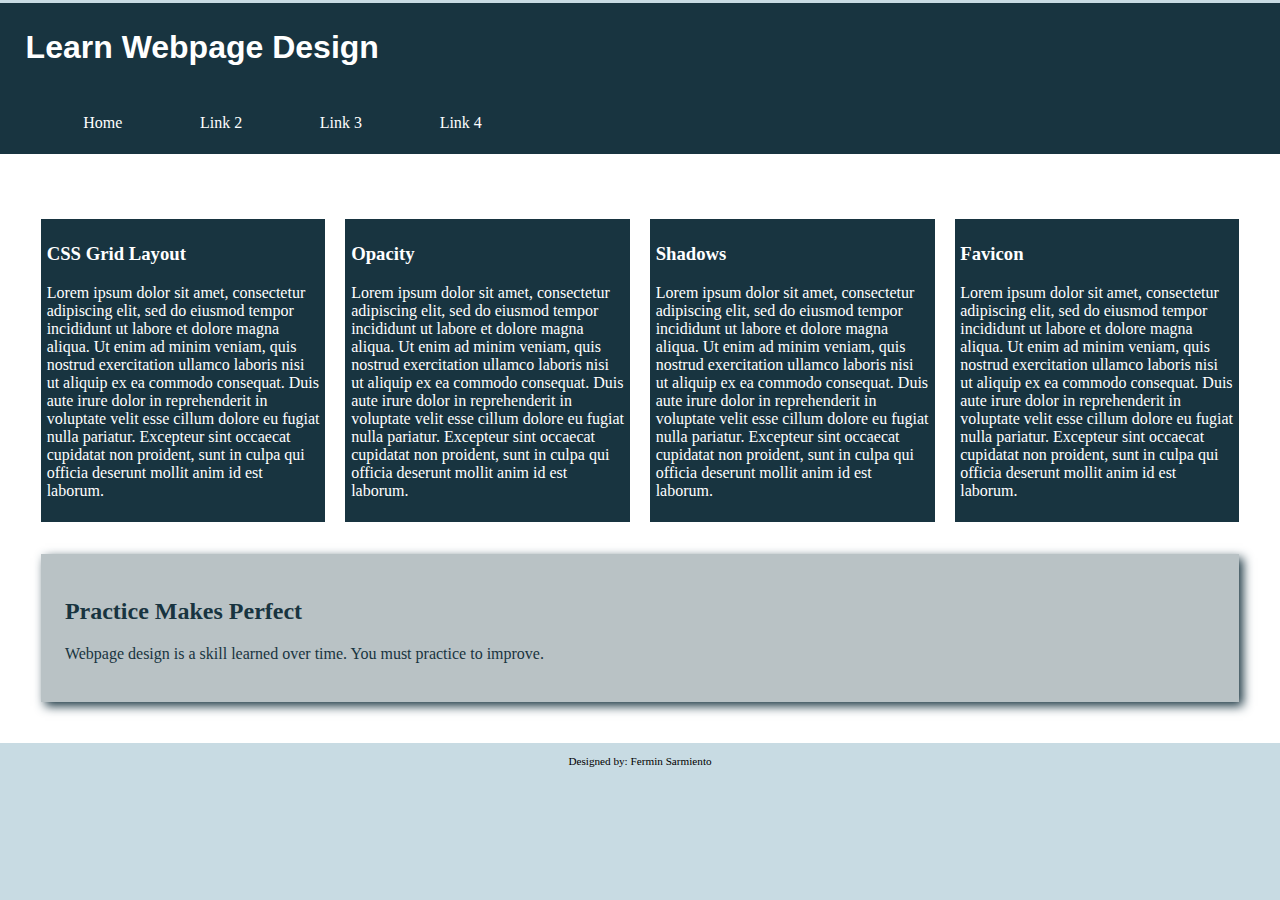
<file: ch7_apply/index.html>
<!DOCTYPE html>
<!-- Fermin Sarmiento, 10/29/2024 -->
<html lang="en">
<head>
	<title>Webpage Design</title>
	<meta charset="utf-8">
    <link rel="stylesheet" href="css/apply07.css">
    <meta name="viewport" content="width=device-width, initial-scale=1.0">
	<link rel="icon" type="image/png" sizes="32x32" href="images/favicon-32.png">
	<link rel="icon" type="image/png" sizes="180x180" href="images/appple-touch-icon.png">
	<link rel="icon" type="image/png" sizes="192x192" href="images/android-chrome-192.png">
</head>
<body>

	<div id="container">

        <!-- Use the header area for the website name or logo -->
        <header>
            <h1>Learn Webpage Design</h1>
        </header>

        <!-- Use the nav area to add hyperlinks to other pages within the website -->
        <nav>
            <ul>
                <li><a href="#">Home</a></li>
                <li><a href="#">Link 2</a></li>
                <li><a href="#">Link 3</a></li>
                <li><a href="#">Link 4</a></li>
            </ul>
        </nav>

        <!-- Use the main area to add the main content of the webpage -->
        <main>

            <article class="grid">
                    <section>
                        <h3>CSS Grid Layout</h3>
                        <p>Lorem ipsum dolor sit amet, consectetur adipiscing elit, sed do eiusmod tempor incididunt ut labore et dolore magna aliqua. Ut enim ad minim veniam, quis nostrud exercitation ullamco laboris nisi ut aliquip ex ea commodo consequat. Duis aute irure dolor in reprehenderit in voluptate velit esse cillum dolore eu fugiat nulla pariatur. Excepteur sint occaecat cupidatat non proident, sunt in culpa qui officia deserunt mollit anim id est laborum.</p>
                    </section>

                    <section>
                        <h3>Opacity</h3>
                        <p>Lorem ipsum dolor sit amet, consectetur adipiscing elit, sed do eiusmod tempor incididunt ut labore et dolore magna aliqua. Ut enim ad minim veniam, quis nostrud exercitation ullamco laboris nisi ut aliquip ex ea commodo consequat. Duis aute irure dolor in reprehenderit in voluptate velit esse cillum dolore eu fugiat nulla pariatur. Excepteur sint occaecat cupidatat non proident, sunt in culpa qui officia deserunt mollit anim id est laborum.</p>
                    </section>

                    <section>
                        <h3>Shadows</h3>
                        <p>Lorem ipsum dolor sit amet, consectetur adipiscing elit, sed do eiusmod tempor incididunt ut labore et dolore magna aliqua. Ut enim ad minim veniam, quis nostrud exercitation ullamco laboris nisi ut aliquip ex ea commodo consequat. Duis aute irure dolor in reprehenderit in voluptate velit esse cillum dolore eu fugiat nulla pariatur. Excepteur sint occaecat cupidatat non proident, sunt in culpa qui officia deserunt mollit anim id est laborum.</p>
                    </section>

                    <section>
                        <h3>Favicon</h3>
                        <p>Lorem ipsum dolor sit amet, consectetur adipiscing elit, sed do eiusmod tempor incididunt ut labore et dolore magna aliqua. Ut enim ad minim veniam, quis nostrud exercitation ullamco laboris nisi ut aliquip ex ea commodo consequat. Duis aute irure dolor in reprehenderit in voluptate velit esse cillum dolore eu fugiat nulla pariatur. Excepteur sint occaecat cupidatat non proident, sunt in culpa qui officia deserunt mollit anim id est laborum.</p>
                    </section>

                    <aside>
                        <h2>Practice Makes Perfect</h2>
                        <p>Webpage design is a skill learned over time. You must practice to improve.</p>
                    </aside>

            </article>

        </main>

        <!-- Use the footer area to add webpage footer content -->
        <footer>
            <p>Designed by: Fermin Sarmiento</p>
        </footer>

	</div>
	
</body>
</html>
</file>
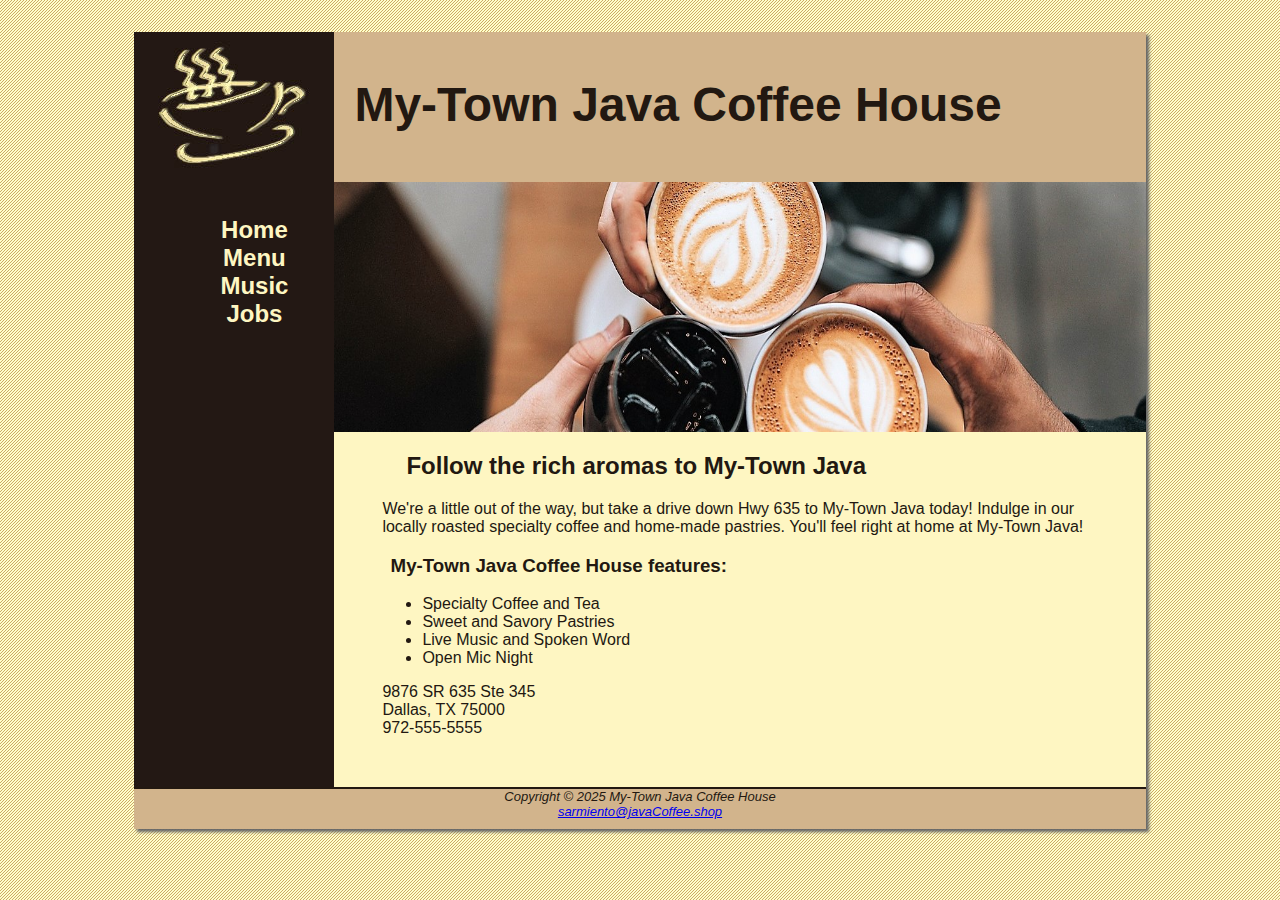
<file: mtjava/index.html>
<!DOCTYPE html>
<html>
	<head>
		<title>My-Town Java Coffee House</title>
		<link rel="stylesheet" href="mtjava.css">
		<meta name="viewport" content="width=device-width, initial-scale=1.0">
	</head>
	<body>
	<div id="wrapper">
	<header>
	<h1>My-Town Java Coffee House</h1>
	</header>
	<nav>
	<ul>
	  <li><a href="index.html">Home</a></li>
	  <li><a href="menu.html">Menu</a></li>
	  <li><a href="music.html">Music</a></li>
	  <li><a href="job.html">Jobs</a></li>
	</ul>
	</nav>
	<main>
	<div id="heroroad"></div>
	<h2>Follow the rich aromas to My-Town Java</h2>
	<p>We&#39;re a little out of the way, but take a drive down Hwy 635 to My-Town Java today! Indulge in our locally roasted specialty coffee and home-made pastries. You&#39;ll feel right at home at My-Town Java!</p>
	<h3>My-Town Java Coffee House features:</h3>
	<ul>
	  <li>Specialty Coffee and Tea</li>
	  <li>Sweet and Savory Pastries</li>
	  <li>Live Music and Spoken Word</li>
	  <li>Open Mic Night</li>
	</ul>
	<div>
	9876 SR 635 Ste 345<br>
	Dallas, TX 75000<br>
	<a id="mobile" href="tel:972-555-5555">972-555-5555</a> <span id="desktop">972-555-5555</span><br /><br />
	</div>
	</main>
	<footer>
	Copyright &copy; 2025 My-Town Java Coffee House<br>
	<a href="mailto:sarmiento@javaCoffee.shop">sarmiento@javaCoffee.shop</a>
	</footer>
	</div>
</body>
</html>
</file>
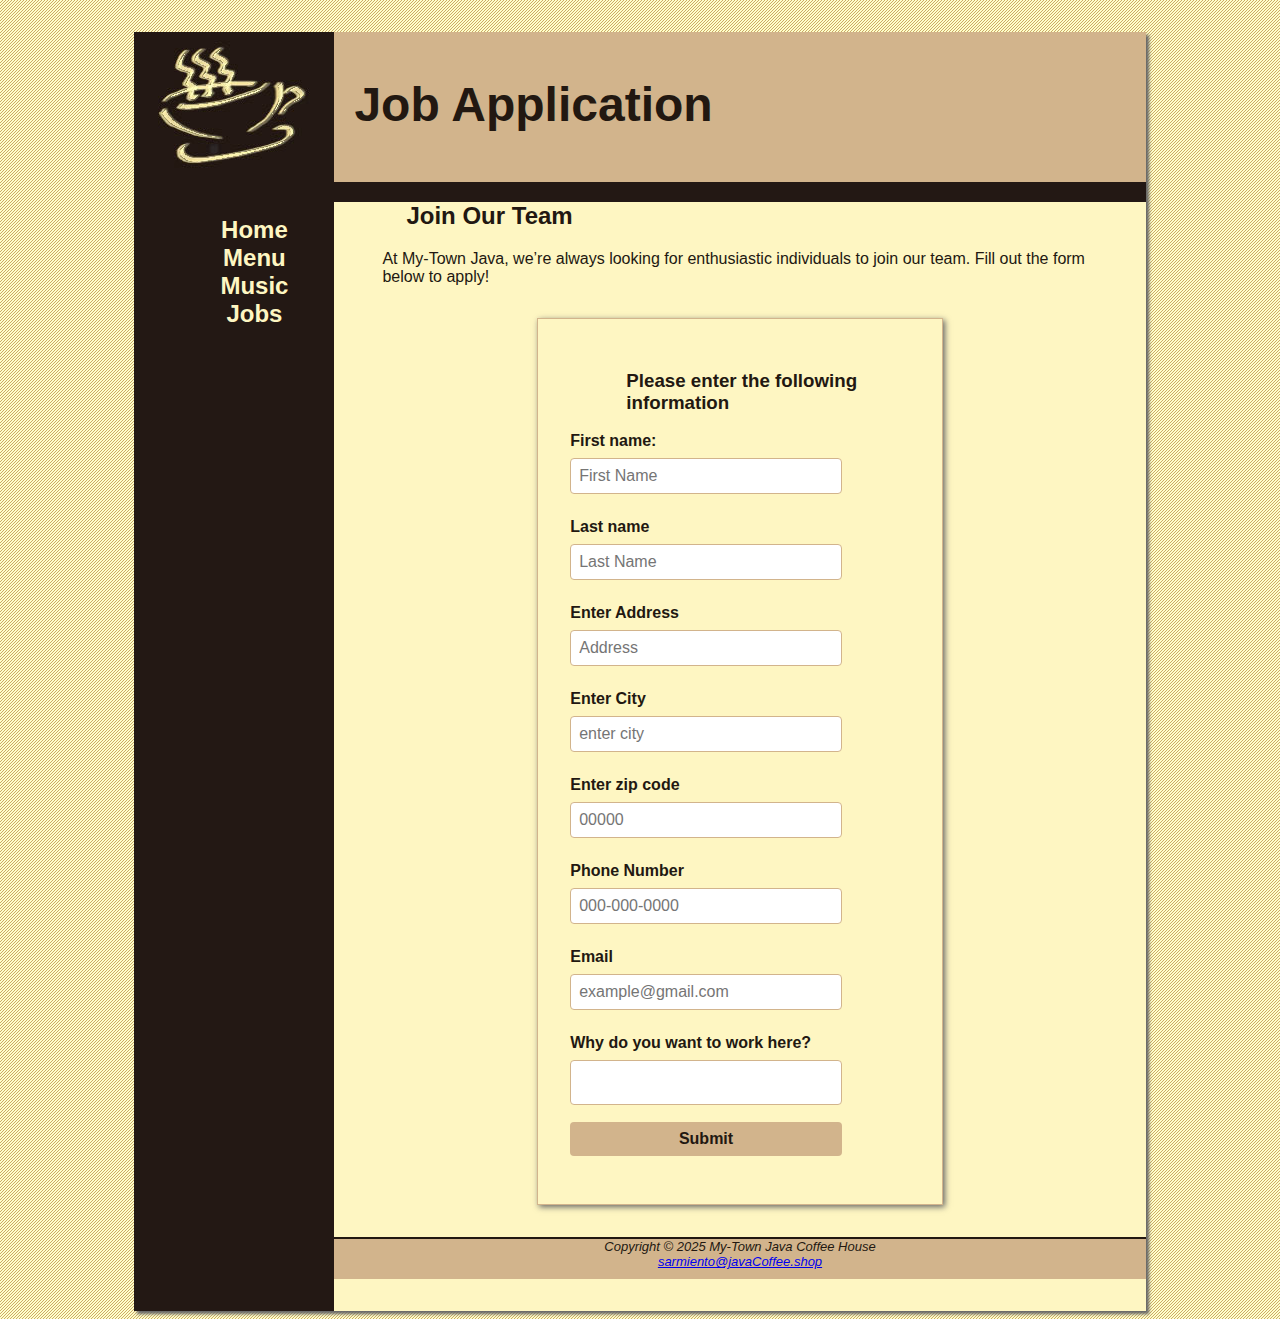
<file: mtjava/job.html>
<!DOCTYPE html>
<html lang="en">
<head>
	<meta charset="UTF-8">
	<link rel="stylesheet" href="mtjava.css">
	<title>My-Town Java Coffee House: Job Application</title>
	<meta name="viewport" content="width=device-width, initial-scale=1.0">
<head>
<body>
	<div id="wrapper">
	<header><h1>Job Application</h1></header>
	
	<nav>
		<ul>
		  <li><a href="index.html">Home</a></li>
		  <li><a href="menu.html">Menu</a></li>
		  <li><a href="music.html">Music</a></li>
		  <li><a href="job.html">Jobs</a></li>
		</ul>
	</nav>
	
	<main>
		<h2>Join Our Team</h2>
        <p>At My-Town Java, we’re always looking for enthusiastic individuals to join our team. Fill out the form below to apply!</p>
	
	
		<div class="Formbox">
			<form>
				<h3>Please enter the following information</h3>
				
				<label for="firstname">First name: </label>
				<input id="firstname" class="firstname" type="text" placeholder="First Name" required>
				
				<label for="lastname">Last name </label>
				<input id="lastname" class="lastname" type="text" placeholder="Last Name" required>
				
				<label for="address">Enter Address</label>
				<input id="address" class="address"  type="text" placeholder="Address" required>
				
				<label for="city">Enter City</label>
				<input id="city" class="city"  type="text" placeholder="enter city" required>
				
				<label for="zipcode">Enter zip code</label>
				<input id="zipcode" class="zipcode" type="text" placeholder="00000" required>
				
				<label for="number">Phone Number</label>
				<input id="number" class="number" type="tel" placeholder="000-000-0000" required>
				
				<label for="Email">Email</label>
				<input id="Email" class="email" type="email" placeholder="example@gmail.com" required>
				
				<label for="comment">Why do you want to work here?</label>
				<textarea id="comment" class="comment" required></textarea>
				
				
				<button type="submit">Submit</button>
			</form>
		</div>
		<footer>
			Copyright &copy; 2025 My-Town Java Coffee House<br>
			<a href="mailto:sarmiento@javaCoffee.shop">sarmiento@javaCoffee.shop</a>
			</footer>
		</div>
	</main>



</body>



</html>
</file>
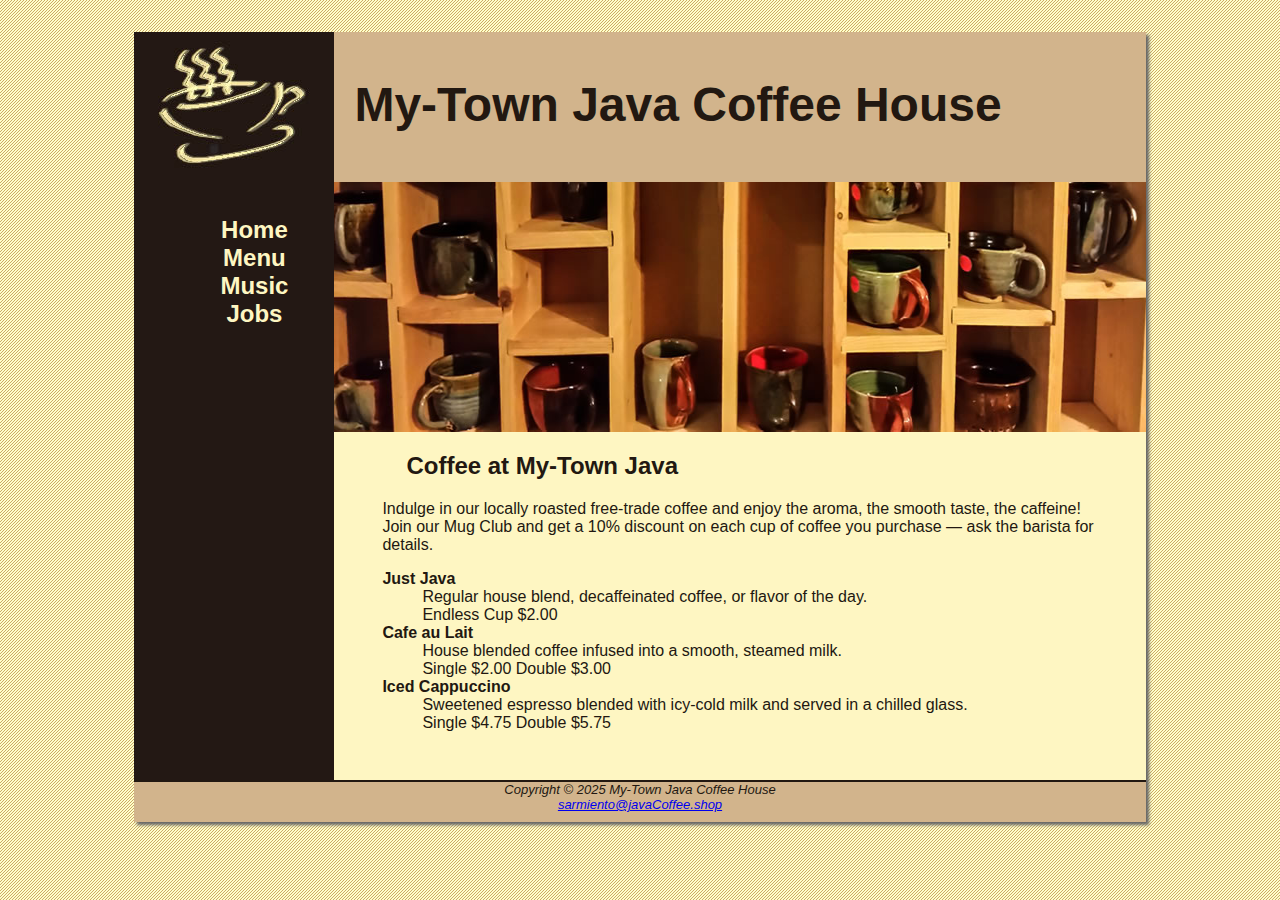
<file: mtjava/menu.html>
<!DOCTYPE html>
<html>
<head>
	<title>JavaJam Coffee House Menu</title>
	<link rel="stylesheet" href="mtjava.css">
	<meta name="viewport" content="width=device-width, initial-scale=1.0">
</head>
<body>
	<div id="wrapper">
	<header>
	<h1>My-Town Java Coffee House</h1>
	</header>
	<nav>
	<ul>
	  <li><a href="index.html">Home</a></li>
	  <li><a href="menu.html">Menu</a></li>
	  <li><a href="music.html">Music</a></li>
	  <li><a href="job.html">Jobs</a></li>
	</ul>
	</nav>
	<main>
	<div id="heromugs"></div>
	<h2>Coffee at My-Town Java</h2>
	<p>Indulge in our locally roasted free-trade coffee and enjoy the aroma, the smooth taste, the caffeine! Join our Mug Club and get a 10% discount on each cup of coffee you purchase &mdash; ask the barista for details.</p>
	<dl>
	<dt><strong>Just Java</strong></dt>
	<dd>Regular house blend, decaffeinated coffee, or flavor of the day.<br>Endless Cup $2.00</dd>
	<dt><strong>Cafe au Lait</strong></dt>
	<dd>House blended coffee infused into a smooth, steamed milk.<br>Single $2.00 Double $3.00</dd>
	<dt><strong>Iced Cappuccino</strong></dt>
	<dd>Sweetened espresso blended with icy-cold milk and served in a chilled glass.<br>Single $4.75 Double $5.75</dd>
	</dl>

	</main>
		<footer>
		Copyright &copy; 2025 My-Town Java Coffee House<br>
		<a href="mailto:sarmiento@javaCoffee.shop">sarmiento@javaCoffee.shop</a>
		</footer>
	</div>
</body>
</html>
</file>
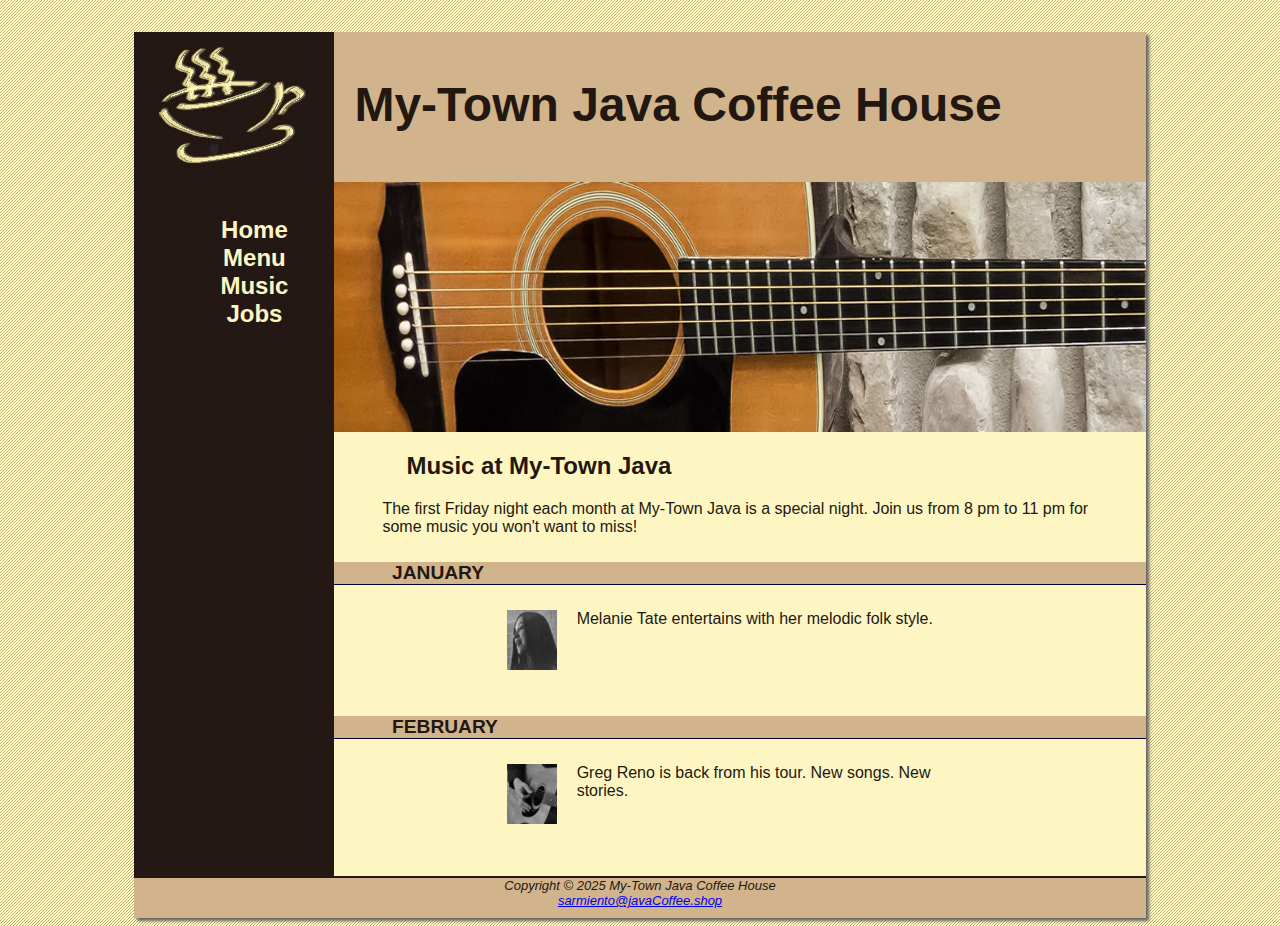
<file: mtjava/music.html>
<!DOCTYPE html>
<html>
<head>
	<title>My-Town Java Coffee House Music</title>
	<link rel="stylesheet" href="mtjava.css">
	<meta name="viewport" content="width=device-width, initial-scale=1.0">
</head>
<body>
	<div id="wrapper">
	<header>
	<h1>My-Town Java Coffee House</h1>
	</header>
	<nav>
	<ul>
	  <li><a href="index.html">Home</a></li>
	  <li><a href="menu.html">Menu</a></li>
	  <li><a href="music.html">Music</a></li>
	  <li><a href="job.html">Jobs</a></li>
	</ul>
	</nav>
	<main>
	<div id="heroguitar"></div>
	<h2>Music at My-Town Java</h2>
	<p>The first Friday night each month at My-Town Java is a special night. Join us from 8 pm to 11 pm for some music you won&#39;t want to miss!</p>
	<h4>January</h4>
	<div class="details">
	<a href="melanie.jpg"><img src="melaniethumb.jpg" class="floatleft" alt="Melanie Tate" width="80" height="80"></a>Melanie Tate entertains with her melodic folk style.
	</div>
	<h4>February</h4>
	<div class="details">
	<a href="greg.jpg"><img src="gregthumb.jpg" class="floatleft" alt="Greg Reno" width="80" height="80"></a>
	Greg Reno is back from his tour. New songs. New stories.
	</div>
	</main>
		<footer>
		Copyright &copy; 2025 My-Town Java Coffee House<br>
		<a href="mailto:sarmiento@javaCoffee.shop">sarmiento@javaCoffee.shop</a>
		</footer>
	</div>
</body>
</html>
</file>
<file: mtjava/mtjava.css>
* { box-sizing: border-box; }
header, nav, main, footer { display: block; }
body { background-color: #FCEBB6; 
      background-image: url(background.gif);
      color: #221811;
      font-family: Verdana, Arial, sans-serif;
	  background-image: url(background.gif);
}
#wrapper { background-color: #231814;
           width: 80%;
           margin-right: auto;
		   margin-left: auto;
           min-width: 900px;
		   max-width: 1280px;
		   box-shadow: 3px 3px 3px #666666; 
}

header { background-color: #D2B48C;
        height: 150px;
       background-image: url(javalogo.jpg);
       background-repeat: no-repeat;
}
h1 { padding-top: 45px;
    padding-left: 220px;
	font-size: 3em; 
}
nav { text-align: center; 
     font-weight: bold; 
	 font-size: 1.5em;
	 padding-top: 10px;
	 float: left;
	 width: 200px;
}
nav a { text-decoration: none; }
nav a:link { color: #FEF6C2; }
nav a:visited{ color: #D2B48C; }
nav a:hover { color: #CC9933; }
nav ul { list-style-type: none;
       padding-left: 0; 
}
footer { background-color: #D2B48C;
       font-size: small;
	   font-style: italic;
	   text-align: center;
	   padding-bottom: 10px;
	   border-top: 2px #221811 solid;
}
main { padding: 0 0 2em 0;
      margin-left: 200px;
	  background-color: #FEF6C2;
}

main h2, main h3, main h4, main p, main div, main ul, main dl { padding-left: 3em; padding-right: 2em; }
h4 { background-color: #d2B48C;
    font-size: 1.2em;
	padding-left: 10px;
	padding-bottom: 0;
	text-transform: uppercase;
	border-bottom: 1px solid #000033;
	clear: left;
}
ul{
	margin-left: 40px;
	padding-left: 10px;
	padding-bottom: 0;
}
.details { padding-left: 20%;
          padding-right: 20%;
		  overflow: auto;
}
.floatleft { float: left;
             padding-right: 20px;
			 padding-bottom: 20px; 
}
img { padding-left: 10px;
     padding-right: 10px;
}
#heroroad { background-image: url(heroroad.jpg);
           background-size: 100% 100%;
		   height: 250px; }
#heromugs { background-image: url(heromugs.jpg);
           background-size: 100% 100%;
		   height: 250px; }
#heroguitar { background-image: url(heroguitar.jpg);
           background-size: 100% 100%;
		   height: 250px; }
#mobile { display: none; }
#desktop { display: inline; }


.Formbox{
	padding:2em;
	background-color:#FEF6C2;
	border: 1px solid #D2B48C;
	border-radius: #D2B48C;
	max-width: 50%;
	margin: 2em auto;
	box-shadow: 2px 2px 6px #666;
}

.Formbox label{
	display: block;
	font-weight:bold;
	margin: 0.5em 0 0.5em;
}

.Formbox input, .Formbox textarea, .Formbox button {
    width: 80%;
    padding: 0.5em;
    margin-bottom: 1em;
    border: 1px solid #D2B48C;
    border-radius: 4px;
    font-size: 1em;
}

.Formbox textarea{
	height:100%;
	resize: none;
}

.Formbox button{
	background-color:#D2B48C;
	color: #221811;
	font-weight:bold;
	border:none;
	cursor:pointer;
	transition: background-color 0.3s;
}
 
 .Formbox button:hover{
    background-color: #CC9933;
}



/* Responsive Design */
@media (max-width: 900px) {
    nav, main {
        margin-left: 0;
    }
    
    #wrapper {
        width: 100%;
        min-width: unset;
    }
    
    .Formbox {
        padding: 1em;
    }
	
	h1{
		padding-top: 30px;
		padding-left: 220px;
		font-size: 2em;
	}
}


@media only screen and (max-width: 1024px) {
  body {
    margin: 0;
    background-image: none;
  }

  #wrapper {
    width: auto;
    min-width: 0;
    margin: 0;
    padding: 0;
    box-shadow: none;
  }

  header {
    border-bottom: 5px solid #FEF6C2;
  }

  h1 {
    margin-top: 0;
    margin-bottom: 1em;
    padding-top: 1em;
    padding-bottom: 1em;
    font-size: 2.5em;
  }

  nav {
    float: none;
    width: auto;
    padding-top: 0;
    margin: 10px;
    font-size: 1.3em;
  }

  nav li {
    display: inline-block;
  }

  nav a {
    padding: 1em;
    width: 8em;
    font-weight: bold;
    border-style: none;
  }

  nav ul {
    padding: 0;
    margin: 0;
  }

  #heroroad, #heromugs, #heroguitar {
    margin: 0;
    padding: 0;
  }

  main {
    padding: 0;
    margin: 0;
    font-size: 90%;
  }
}

@media only screen and (max-width: 768px) {
  header {
    background-image: url('javamini.jpg');
    height: 128px;
  }

  h1 {
    font-size: 2em;
    text-align: center;
    padding-left: 0;
  }

  nav {
    margin: 0;
  }

  nav a {
    display: block;
    padding: 0.2em;
    width: auto;
    border-bottom: 1px solid #FEF6C2;
  }

  nav li {
    display: block;
  }

  main {
    padding-top: 1px;
  }

  h2 {
    padding-top: 0.5em;
    padding-right: 0;
    padding-bottom: 0;
    padding-left: 0.5em;
    margin-right: 0.5em;
  }

  .details {
    padding-left: 0;
    padding-right: 0;
  }

  #heroroad, #heromugs, #heroguitar {
    background-image: none;
    height: auto;
  }

  .floatleft {
    padding-left: 0.5em;
    padding-right: 0.5em;
  }

  #mobile {
    display: inline;
  }

  #desktop {
    display: none;
  }
}
</file>
<file: ch7_apply/css/apply07.css>
/*
Author: Fermin Sarmiento
Date: 10/29/2024
File Name: apply07.css
*/

/* CSS Reset */
body, header, nav, main, footer, h1, div, section, article, aside {
    margin: 0;
    padding: 0;
    border: 0;
}

/* Style rule for body */
body {
	background-color: #c8dbE3;
}

/* Style rules for mobile viewport */

/* Style rule for header */
header {
	font-family: Verdana, Arial, sans-serif;
	margin-top: 0.2em;
	background-color: #183440;
	color: #fff;
	padding: 2%;
}

/* Style rules for nav area */
nav {
	background-color: #183440;
	padding: 0.5%;
}

nav li {
	display: inline;
}

nav li a {
	color: #fff;
	padding: 1% 3%;
	text-decoration: none;
}

/* Style rules for main content  */
main {
	padding: 1em;
	background-color: #fff;
}

section{
	background-color: #183440;
	color: #fff;
	margin-top: 4%;
	padding: 2%;
}

article{
	margin-top: 1%;
	padding: 2%;
}

aside{
	background-color: rgba(24, 52, 64, 0.3);
	padding: 2%;
	margin-top: 1%;
	color: #183440;
	box-shadow: 4px 4px 10px #183440;
}

footer {
	font-size: .70em;
	text-align: center;
}

/* Media Query for Tablet Viewport */
@media screen and (min-width: 650px), print {
    .grid{
		display: grid;
		grid-template-columns: auto auto;
		grid-gap: 20px;
	}
	
	aside{
		grid-column: 1 / span 2;
	}
    
}

/* Media Query for Desktop Viewport */
@media screen and (min-width: 1024px), print {
	.grid{
		grid-template-columns: auto auto auto auto;
	}
    
	aside{
		grid-column: 1 / span 4;
	}
}
</file>
